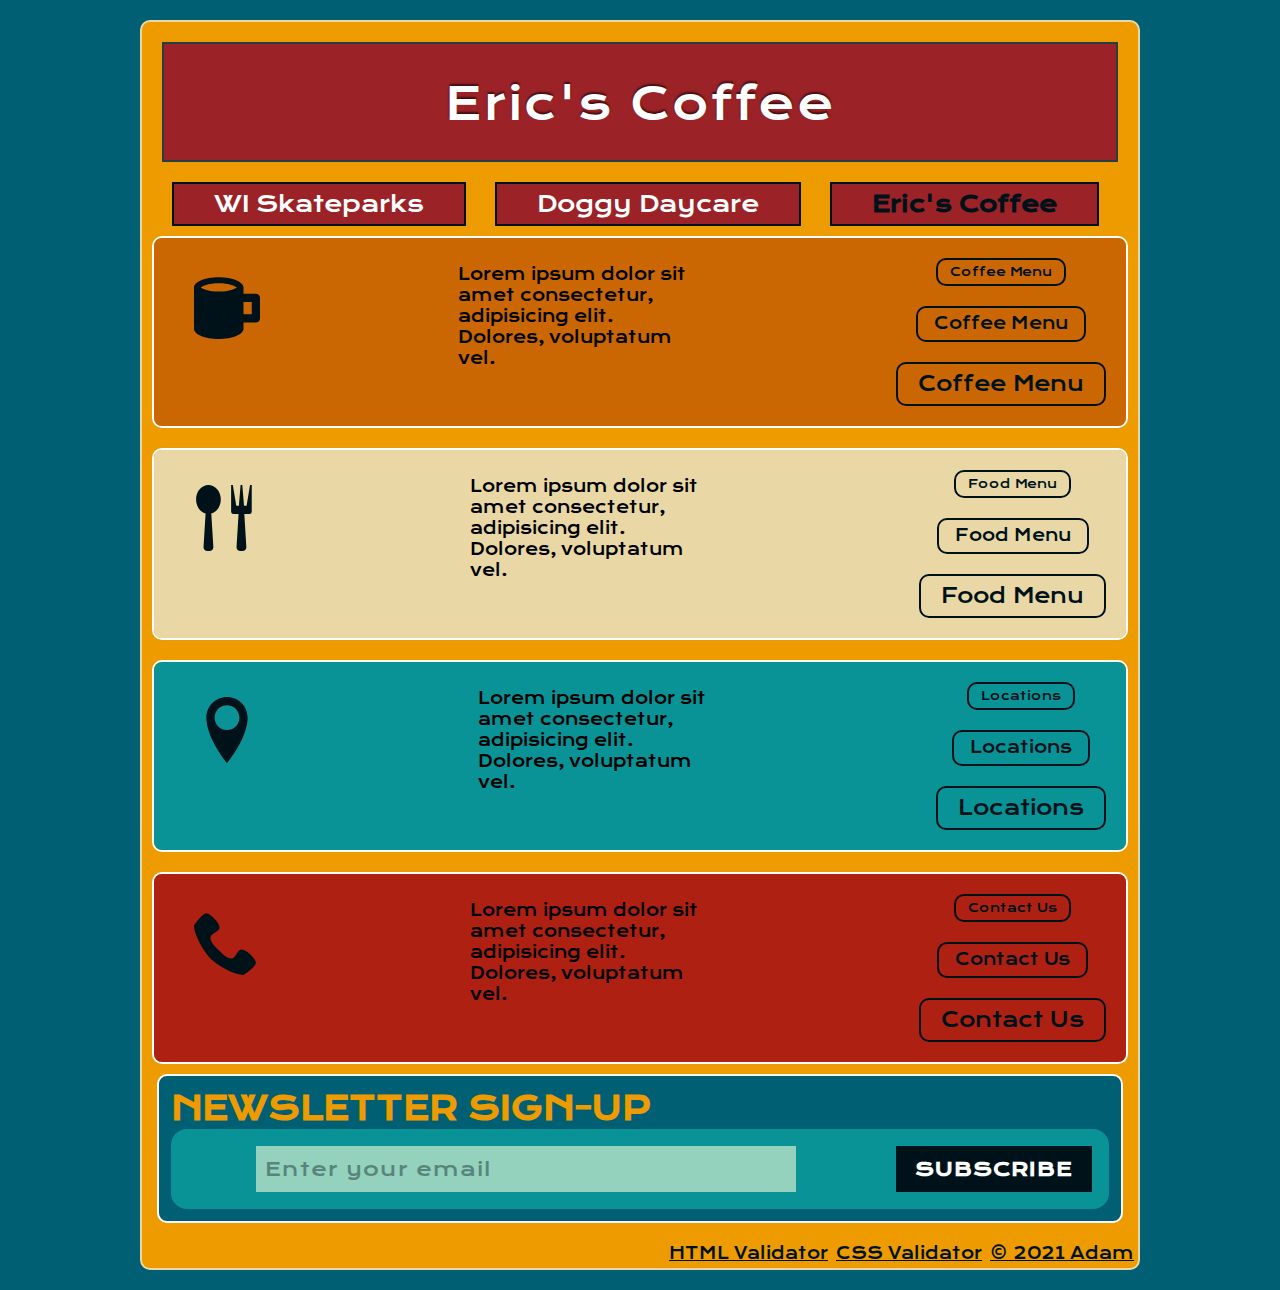
<file: websitegraphicdesign/03/index.html>
<!DOCTYPE HTML>
<html lang="zxx">

<head>
    <meta charset="utf-8">
    <title>Eric's Coffee</title>
    <meta name="viewport" content="width=device-width, initial-scale=1">
    <link rel="stylesheet" href="css/style.css">
    <link rel="preconnect" href="https://fonts.gstatic.com">
<link href="https://fonts.googleapis.com/css2?family=Krona+One&display=swap" rel="stylesheet"> 
</head>

<body>
    <div class="container wrapper">
         <header class="header-main">
            <h1>Eric's Coffee</h1>
        </header>
        <nav class="nav-main">
            <input type="checkbox" class="nav-main-menu-toggle" id="nav-main-menu-toggle">
            <label class="nav-main-menu-toggle-icon" for="nav-main-menu-toggle">
                <span></span>
            </label>
            <ul class="nav-main-menu">
                <li><a href="../index.html">WI Skateparks</a></li>
                <li><a href="../02/index.html">Doggy Daycare</a></li>
                <li class="nav-main-menu-current-menu-item"><a href="index.html">Eric's Coffee</a></li>
            </ul>
        </nav>

        <main>
            <ol class="cards">
                 <li class="card">
                    <a class="card-link" title="Coffee" href="">
                        <section class="card-section">
                            <svg class="icon icon-mug"><use href="#icon-mug"></use></svg>
                            <p class="card-section-excerpt">Lorem ipsum dolor sit amet consectetur, adipisicing elit. Dolores, voluptatum vel.</p>
                            <div class="buttons">
                            <span class="card-section-button small">Coffee Menu</span>
                            <span class="card-section-button">Coffee Menu</span>
                            <span class="card-section-button large">Coffee Menu</span>
                            </div>
                        </section>
                    </a>
                </li>
                <li class="card">
                    <a class="card-link" title="Food" href="">
                        <section class="card-section">
                            <svg class="icon icon-spoon-knife"><use href="#icon-spoon-knife"></use></svg>
                            <p class="card-section-excerpt">Lorem ipsum dolor sit amet consectetur, adipisicing elit. Dolores, voluptatum vel.</p>
                            <div class="buttons">
                            <span class="card-section-button small">Food Menu</span>
                            <span class="card-section-button">Food Menu</span>
                            <span class="card-section-button large">Food Menu</span>
                            </div>
                        </section>
                    </a>
                </li>
                 <li class="card">
                    <a class="card-link" title="Locations" href="">
                        <section class="card-section">
                            <svg class="icon icon-location"><use href="#icon-location"></use></svg>
                            <p class="card-section-excerpt">Lorem ipsum dolor sit amet consectetur, adipisicing elit. Dolores, voluptatum vel.</p>
                            <div class="buttons">
                            <span class="card-section-button small">Locations</span>
                            <span class="card-section-button">Locations</span>
                            <span class="card-section-button large">Locations</span>
                            </div>
                        </section>
                    </a>
                </li>
                 <li class="card">
                    <a class="card-link" title="Contact Us" href="">
                        <section class="card-section">
                            <svg class="icon icon-phone"><use href="#icon-phone"></use></svg>
                            <p class="card-section-excerpt">Lorem ipsum dolor sit amet consectetur, adipisicing elit. Dolores, voluptatum vel.</p>
                            <div class="buttons">
                            <span class="card-section-button small">Contact Us</span>
                            <span class="card-section-button">Contact Us</span>
                            <span class="card-section-button large">Contact Us</span>
                            </div>
                        </section>
                    </a>
                </li>
            </ol>
            
             <section>
            <div class="callout">
                <h2 class="callout-heading">Newsletter Sign-Up</h2>
                <form class="subscribe-newsletter" action="https://buchholz.bitweb1.nwtc.edu/api/wgd/subscribe-newsletter/" method="post">
                    <fieldset>
                        <input id="email" type="email" name="email" placeholder="Enter your email" required>
                        <label class="subscribe-newsletter-message"></label>
                    </fieldset>
                    <fieldset>
                        <input type="hidden" name="message" value=" You are now subscribed!">
                        <input type="submit" name="submit" value="Subscribe">
                    </fieldset>
                </form>
            </div>
        </section>
        </main>

       <div id="footer">
        <p> <a href="../../../index.html">&copy; 2021 Adam</a> <a
                href="javascript:void(location='https://jigsaw.w3.org/css-validator/validator?uri='+escape(location))">CSS
                Validator</a> <a
                href="javascript:void(location='https://validator.w3.org/nu/?doc='+escape(location))">HTML
            Validator</a> </p>
	</div>
   
<svg aria-hidden="true" style="position: absolute; width: 0; height: 0; overflow: hidden;" version="1.1" xmlns="http://www.w3.org/2000/svg" xmlns:xlink="http://www.w3.org/1999/xlink">
<defs>
<symbol id="icon-phone" viewBox="0 0 32 32">
<path d="M22 20c-2 2-2 4-4 4s-4-2-6-4-4-4-4-6 2-2 4-4-4-8-6-8-6 6-6 6c0 4 4.109 12.109 8 16s12 8 16 8c0 0 6-4 6-6s-6-8-8-6z"></path>
</symbol>
<symbol id="icon-location" viewBox="0 0 32 32">
<path d="M16 0c-5.523 0-10 4.477-10 10 0 10 10 22 10 22s10-12 10-22c0-5.523-4.477-10-10-10zM16 16c-3.314 0-6-2.686-6-6s2.686-6 6-6 6 2.686 6 6-2.686 6-6 6z"></path>
</symbol>
<symbol id="icon-mug" viewBox="0 0 32 32">
<path d="M30 10h-6v-3c0-2.761-5.373-5-12-5s-12 2.239-12 5v20c0 2.761 5.373 5 12 5s12-2.239 12-5v-3h6c1.105 0 2-0.895 2-2v-10c0-1.105-0.895-2-2-2zM5.502 8.075c-1.156-0.381-1.857-0.789-2.232-1.075 0.375-0.286 1.075-0.694 2.232-1.075 1.811-0.597 4.118-0.925 6.498-0.925s4.688 0.329 6.498 0.925c1.156 0.381 1.857 0.789 2.232 1.075-0.375 0.286-1.076 0.694-2.232 1.075-1.811 0.597-4.118 0.925-6.498 0.925s-4.688-0.329-6.498-0.925zM28 20h-4v-6h4v6z"></path>
</symbol>
<symbol id="icon-spoon-knife" viewBox="0 0 32 32">
<path d="M7 0c-3.314 0-6 3.134-6 7 0 3.31 1.969 6.083 4.616 6.812l-0.993 16.191c-0.067 1.098 0.778 1.996 1.878 1.996h1c1.1 0 1.945-0.898 1.878-1.996l-0.993-16.191c2.646-0.729 4.616-3.502 4.616-6.812 0-3.866-2.686-7-6-7zM27.167 0l-1.667 10h-1.25l-0.833-10h-0.833l-0.833 10h-1.25l-1.667-10h-0.833v13c0 0.552 0.448 1 1 1h2.604l-0.982 16.004c-0.067 1.098 0.778 1.996 1.878 1.996h1c1.1 0 1.945-0.898 1.878-1.996l-0.982-16.004h2.604c0.552 0 1-0.448 1-1v-13h-0.833z"></path>
</symbol>
</defs>
</svg>
         <!-- // container wrapper -->
    </div>
    <script src="https://buchholz.bitweb1.nwtc.edu/api/wgd/subscribe-newsletter/subscribe-newsletter-min.js"></script>
</body>

</html>
</file>
<file: websitegraphicdesign/03/css/style.css>
/* CSS Document */
/*https://coolors.co/001219-005f73-0a9396-94d2bd-e9d8a6-ee9b00-ca6702-bb3e03-ae2012-9b2226*/
html {
    box-sizing: border-box;
}

*,
*:before,
*:after {
    box-sizing: inherit;
}

ul,
ol {
    margin: 0;
    padding-left: 0;
    list-style: none;
}


.cf:before,
.cf:after {
    content: " ";
    display: table;
}

.cf:after {
    clear: both;
}

html {
    font-family: 'Krona One', sans-serif;
    min-height: 100%;
}

body {
    min-height: 100%;
    margin: 0;
    background: #005F73;
}

.container {
    margin: 0 .625rem;
    overflow: hidden;
}

.wrapper {
    border: 2px solid #E9D8A6;
    border-radius: 10px;
    background: #EE9B00;
    margin-top: 10px;
    margin-bottom: 10px;
}

/**
 * .header-main fixed
 * - wrapper will slide under fixed nav
 * - attact to top, right and left edge of screen
 * - z-index is the stacking order - eg. layers in Photoshop
 * - larger higher in the stack / negative lower in the stack
 * - 100 is an arbitrary location with room below
 */
.header-main {
    position: fixed;
    top: 0;
    right: 0;
    left: 0;
    z-index: 100;
    background: #9B2226;
}

/**
 * .header-main h1
 * - line-height 2 times the inherited font-size
 * - float left - shink wrap the width around the content
 * - postion relative - can be positioned
 * - left: 50% find the left edge of the element and align with 50% left of parent element
 * - translateX move the element based on the element size -50% plus half the size of the hamburger
 * - this will center the h1 in the negative space to the right of the hamburger
 * - not the center of the parent element
 */
.header-main h1 {
    line-height: 2;
    float: left;
    position: relative;
    left: 50%;
    transform: translateX( calc( -50% + 32px ) );
    margin: 0;
    color: #fff;
    font-family: 'Krona One', sans-serif;
    font-weight: 200;
    letter-spacing: 2px;
    text-shadow: 0 -2px 2px rgba(0,0,0,0.6);
}

.nav-main {
    position: relative;
    width: 100%;
}

/* hide the check box - input type=checkbox*/
.nav-main-menu-toggle {
    display: none;
}

/* style the checkbox's label */
.nav-main-menu-toggle-icon {
    position: fixed;
    z-index: 200;
    width: 64px;
    height: 64px;
    top: 0;
    left: 0;
    cursor: pointer;
}

/* position the span in the label - this is the hamburger of the hamburger icon */
.nav-main-menu-toggle-icon span {
    width: 80%;
    top: 50%;
    left: 10%;
    transform: translateY(-50%);
}

/**
 * .nav-main-menu-toggle-icon span
 * - build the hamburger icon
 * - ::before and ::after are pseudo elements
 * - they do not exist in the markup but we can style them
 * - every element that has content has ::before and ::after
 * - each line is 6px tall with a 3px border radius
 */
.nav-main-menu-toggle-icon span::before,
.nav-main-menu-toggle-icon span, 
.nav-main-menu-toggle-icon span::after {
    background-color: #001219;
    height: 6px;
    position: absolute;
    content: '';
    border-radius: 3px;
}

.nav-main-menu-toggle-icon span::before {
    width: 100%;
    top: -10px;
}

.nav-main-menu-toggle-icon span::after {
    width: 100%;
    top: 10px;
}

/**
 * .element ~ element
 * - is the General sibling combinator
 * - find .nav-main-menu-toggle:checked
 * - when the input is checked...
 * - style the .nav-main-menu-toggle-icon span
 * - a trick to use the input type="checkbox" to trigger changes in our layout
 */
.nav-main-menu-toggle:checked ~ .nav-main-menu-toggle-icon span {
    background-color: transparent;
}

.nav-main-menu-toggle:checked ~ .nav-main-menu-toggle-icon span::before,
.nav-main-menu-toggle:checked ~ .nav-main-menu-toggle-icon span::after {
    top: 0;
}

.nav-main-menu-toggle:checked ~ .nav-main-menu-toggle-icon span::before {
    transform: rotate(-135deg);
}

.nav-main-menu-toggle:checked ~ .nav-main-menu-toggle-icon span::after {
    transform: rotate(135deg);
}

/* style the UL left 0 width 0 can not be seen */
.nav-main-menu {
    position: fixed;
    z-index: 50;
    top: 4em;
    left: 0;
    width: 0;
    height: calc(100vh - 3em);
    background-color: hsla(210,3%,23%,0.96);
    box-shadow: none;
    overflow-y: auto;
}

/* when input checked show the UL */
.nav-main-menu-toggle:checked ~ .nav-main-menu {
    width: 100vw;
    box-shadow: 0 0 0 100vw hsla(358, 64%, 37%, 0.40);
    
}

/* style the anchor */
.nav-main-menu a {
  position: relative;
  display: block;
  font-size: 1.4em;
  line-height: 1.8em;
  font-weight: 300;
  color: #fff;
  text-decoration: none;
  text-indent: 1.25rem;
  margin: 4px 0;
}

/* style anchor :hover */
.nav-main-menu a:hover {
  text-indent: 2rem;
  text-decoration: line-through;
}


/* style the anchor of the current page */
.nav-main-menu-current-menu-item a {
    color: #9B2226;
    font-weight: 600;
}

.nav-main-menu-current-menu-item a:hover {
    text-indent: 1.7rem;
}

.nav-main-menu-current-menu-item a:hover::before {
  transform: translateX(-280%);
  opacity: 1;
}


footer {
    clear: both;
    overflow: auto;
    margin: 0 20px;
    padding: 0 0 20px;
    color: #001219;
}

div#footer p a{
    color: #001219;
    float: right;
    padding: 4px;
}

/**
 * Begin: UI - Cards Blog Posts
 *
 * Design is based on content from a blog
 * Each Post Summary is placed in a Card component
 * Cards are placed in OL LO
 */

.cards {
    display: flex;
    flex-wrap: wrap;
    list-style: none;
    padding: 0;
}

.cards .card {
    flex: 0 0 calc(100% - 20px);
    display: flex;
    margin: 10px;
    min-width: 0;
    border: 2px solid #fff;
    border-radius: 10px;
    overflow: hidden;
    background: #fff;
}

.cards .card:last-child .card-section {
    background: #AE2012;
}

.cards .card:first-child .card-section {
    background: #CA6702;
}

.cards .card:nth-of-type(2) .card-section {
    background: #E9D8A6;
}

.cards .card-link {
    text-decoration: none;
    color: inherit;
    display: flex;
    flex-direction: column;
    flex: 0 0 100%;
}

.cards .card:hover {
    border: 2px solid #001219;
    border-radius: 0px;
}

.cards .card-section {
    display: flex;
    flex-wrap: nowrap;
    flex-direction: row;
    justify-content: space-between;
    padding: 10px;
    background-color: #0A9396;
}



.cards .card-section-excerpt {
    width: 25%;
}


.cards .card .card-section-button {
    align-self: center;
    margin: 10px;
    line-height: 2;
    padding: 0 1em;
    color: #001219;
    cursor: pointer;
    border-radius: 10px;
    border: 2px solid #001219;
}

.small {
    font-size: .75em;
}

.large {
    font-size: 1.25em;
}

.buttons {
    display: flex;
    flex-direction: column;
}

.cards .card .card-section-button:hover {
    background: #001219;
    color: #E9D8A6;
    border-radius: 0px;
}

svg {
    width: 6em;
    height: 6em;
    padding-left: 30px;
    padding-top: 20px;
    stroke-width: 1;
    fill: #001219;
    vertical-align: middle;
    margin-right: .5em;
}


.callout {
    font-family: 'Krona One', sans-serif;
    background: #005F73;
    padding: 12px;
    margin-top: 25px;
    width: 97%;
    margin: auto;
    border: 2px solid #fff;
    border-radius: 10px;
}

.callout-heading {
    display: inline;
    color: #EE9B00;
    font-size: 2em;
    text-transform: uppercase;
    margin: 0 0 32px;
}

.callout-intro {
    display: block;
    color: white;
    font-size: 1em;
    margin: 0 0 16px;
}

.subscribe-newsletter {
    transition: all .5s ease-in;
    background: #0A9396;
    border-radius: 1em;
}

.subscribe-newsletter {
    display: flex;
    flex-direction: row;
    flex-wrap: wrap;
    justify-content: center;
    align-items: center;
    overflow: hidden;
    padding: 1px;
}

.subscribe-newsletter fieldset {
    position: relative;
    display: flex;
    flex-direction: row;
    flex-wrap: wrap;
    justify-content: center;
    padding: 1em;
    margin: 0;
    border: none;
}


.subscribe-newsletter fieldset:first-child {
    flex: 1 1 auto;
}

.subscribe-newsletter fieldset:last-child::after {
    content: "";
    position: absolute;
    width: 100%;
    height: 100%;
    background: url("images/loader-circles-spin.svg") no-repeat center;
    z-index: var(--z-index, -1);
}

.subscribe-newsletter input:not([type="radio"]):not([type="checkbox"]) {
    -webkit-appearance: none;
    border: none;
    border-radius: 0;
}

.subscribe-newsletter input {
    position: relative;
    font-family: inherit;
    font-size: 1.2em;
    line-height: 2.4;
    letter-spacing: 0.05em;
    padding: 0 .5em;
    margin: 0;
    color: #001219;
}

.subscribe-newsletter input[type=email] {
    background: #94D2BD;
    flex: 0 0 80%;
}

.subscribe-newsletter input[type=email]:focus {
    outline: none;
    box-shadow: inset 0 0 0 2px #005F73;
}

.subscribe-newsletter input::placeholder {
    position: relative;
    color: #001219;
    opacity: .4;
}

.subscribe-newsletter input::placeholder {
    transition: 2s cubic-bezier(1, 1.65, 0.35, 1.32), opacity .25s ease;
}

.subscribe-newsletter input:focus::placeholder {
    transform: translateX(100%);
    transition: transform 1s cubic-bezier(0.15, 0.69, 0.7, -0.42), opacity 2s ease;
    opacity: 0
}

.subscribe-newsletter input[type=submit],
.subscribe-newsletter input[type=submit]:invalid {
    background: #001219;
    color: #fff;
    font-weight: bold;
    text-transform: uppercase;
    padding: 0 1em;
    transform-origin: right center;
    transform: scale(1);
}

.subscribe-newsletter:valid input[type=submit] {
    color: #E9D8A6;
    background: #001219;
    transform: scale(1.25);
    box-shadow: -2px 2px 4px #001219, -2px -2px 4px #001219;
}

.subscribe-newsletter fieldset input[type=submit]:disabled {
    background: #AE2012;
    color: #001219;
    transform: scale(1.25);
    box-shadow: -2px 2px 4px #001219, -2px -2px 4px #001219;
}

.subscribe-newsletter label {
    color: #005F73;
    line-height: 1.625em;
    padding: 0 .5em;
    flex: 0 0 80%;
}

.subscribe-newsletter.sending {
    background: #005F73;
}

.subscribe-newsletter.received {
    background: #005F73;
}

.subscribe-newsletter .subscribe-newsletter-message-error {
    background: #CA6702;
}

.subscribe-newsletter .subscribe-newsletter-message-success {
    background: #005F73;
    color: #BB3E03;
    font-size: 1.6em;
    flex: 1;
    text-align: center;
}

/*
Start Media Query
    if screen is 48rem or larger (can use px or em)
    rem is based on font size of root element
        (16px * 48 = 768)
    use the following rules
*/

@media (min-width: 48rem) {

/*  override margin */
    .container {
        width: 96%;
        max-width: 1000px;
        margin: 20px auto;
    }


/*  override size and postion of header */
    .header-main {
        position: static;
        height: 120px;
        border: 2px solid #273E47;
        margin: 20px;
    }

    .header-main h1 {
        line-height: 120px;
        font-size: 2.75em;
        transform: translateX( -50% );
    }
    
/*  hide the checkbox and the hamburger */
    .nav-main-menu-toggle,
    .nav-main-menu-toggle-icon {
        display: none;
    }
    
/*  override and reset to no style */
    .nav-main-menu {
        position: relative;
        display: flex;
        flex-direction: row;
        justify-content: space-around;
        z-index: 0;
        top: auto;
        left: auto;
        width: auto;
        height: auto;
        transition: none;
        background-color: transparent;
        box-shadow: none;
        overflow: hidden;
        padding: 0 20px;
    }
 
/*  override and reset to no style */
    .nav-main-menu-toggle:checked ~ .nav-main-menu {
        width: auto;
        box-shadow: none;
    }
    
/*  basic style for navigation large screen */
    .nav-main-menu li {
        float: left;
        margin: 0 10px 0 0;
    }
    
/*  override and style for navigation large screen */
    .nav-main-menu a {
        position: relative;
        text-indent: 0;
        margin: 0;
        border: 2px solid #001219;
        transition: all .25s;
        background: #9B2226;
        padding: 0 40px;
        overflow: hidden;
        color: #fff;
    }

/*  style for navigation large screen */
    .nav-main-menu a:hover {
        text-indent: 0;
        color: #E9D8A6;
        border-radius: 10px;  
        text-decoration: none;
    }
    
    .nav-main-menu a:hover::before {
        transform: translateX(920%);
        background: hsla(0,0%,100%,0.00);
    }
    
    
    .nav-main-menu-current-menu-item a {
        color: #001219;
    }
    
    .nav-main-menu a:active {
        background: #001219;   
        color: #E9D8A6;
    }
    
     .cards .card {
        flex: 0 0 calc(100% - 20px);
    }
    
    .callout-intro {
        display: inline;
        padding-top: 2px;
        padding-left: 5px;
    }
    
} /* Close: @media (min-width: 48rem) */
</file>
